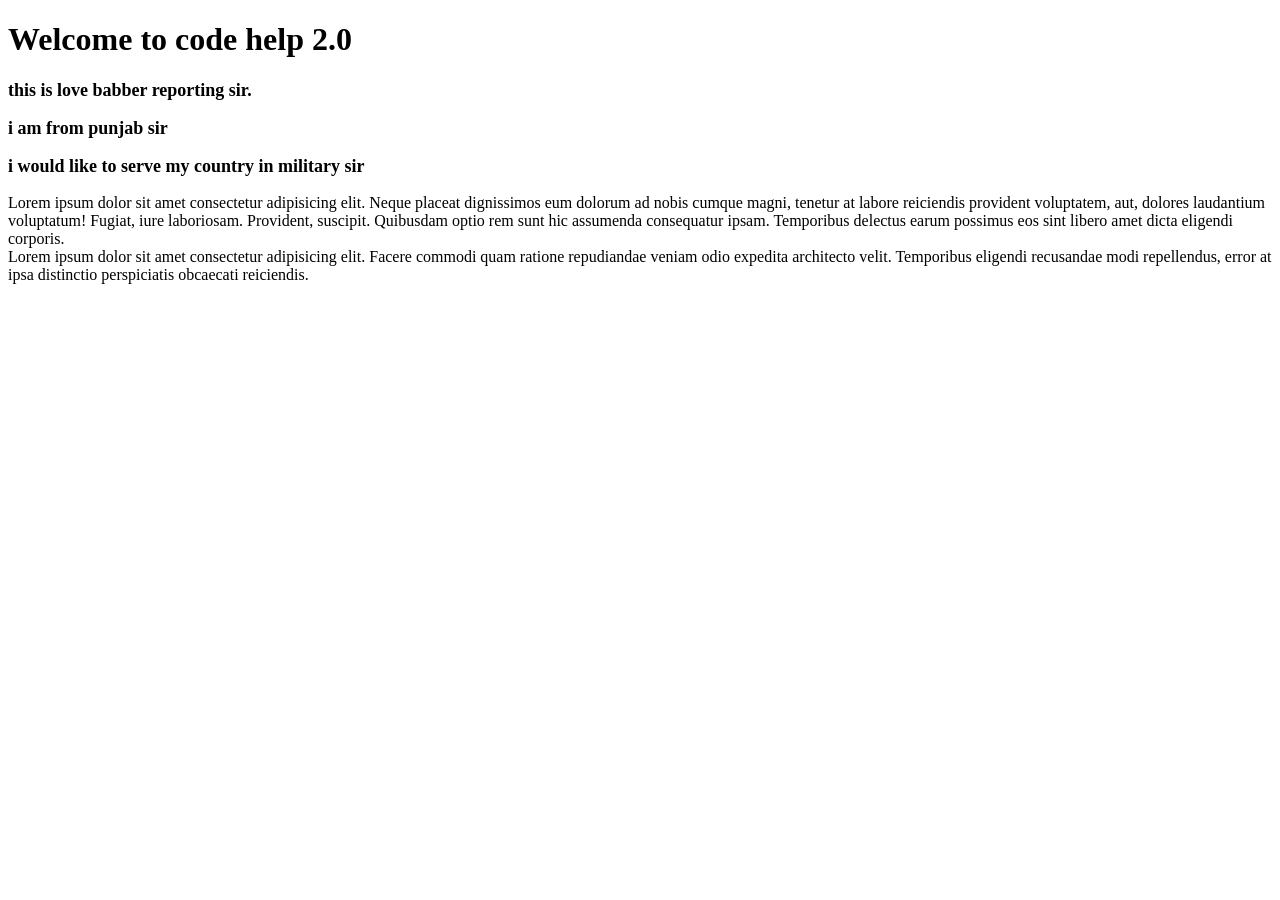
<file: CSS/index.html>
<!DOCTYPE html>
<html lang="en">
<head>
    <meta charset="UTF-8">
    <meta name="viewport" content="width=device-width, initial-scale=1.0">
    <title>Document</title>
    <!-- externalCSS -->
    <!-- <link rel="stylesheet" href="style.css"> -->
    <link rel="stylesheet" href="style2.css">
    <!-- internal CSS -->
    <!-- <style>
        p{
            background-color:rgb(148, 182, 247) ;
        }
        h1{
            color:rgb(140, 81, 3);

        }
    </style> -->
    
</head>
<body>
    <!-- <h1>welcome to codehelp</h1> -->
    <!-- Inline CSS  -->
     <!-- <p style="background-color:rgb(249, 183, 136);" >Lorem ipsum dolor sit amet consectetur, adipisicing elit. Enim dolorem possimus nostrum necessitatibus provident, beatae blanditiis? Illum, molestiae harum veritatis autem rem, dolores numquam mollitia id explicabo quisquam eaque voluptatum?
    Saepe, debitis natus placeat dicta quisquam accusamus error corporis et harum odit eos cum aperiam vel neque totam! Ut labore, aliquam maiores id magnam quis! Nulla necessitatibus accusantium dolores iure.
    Facilis exercitationem officiis optio quaerat hic fugit! Tempora incidunt alias nulla repudiandae est debitis hic doloribus unde asperiores placeat iste eligendi voluptatum veniam dolorum ducimus ex odit temporibus, accusamus vel?
    Quia ab sunt amet, sit deserunt possimus accusamus! Laborum odio modi, magnam suscipit dolorem nam quo voluptatum? Quas, nemo necessitatibus aut placeat corrupti saepe. Quam aliquid vitae assumenda nam sint!
    Iste expedita, tempore at deserunt eligendi molestias possimus illum, consequatur distinctio, iusto aliquam nostrum asperiores. Incidunt laboriosam ratione iusto enim animi assumenda ipsa ullam non quae, nobis quos itaque? Corporis!</p>


    <p style="color:rgb(195, 243, 245)">Lorem, ipsum dolor sit amet consectetur adipisicing elit. Quisquam quidem voluptatem fuga incidunt possimus explicabo magnam neque! Porro similique fugit sint, et debitis quas animi quisquam fuga incidunt ipsa perspiciatis.
    Ipsam at, ratione vero necessitatibus quaerat qui ipsa, soluta, ullam est doloremque sint facere quidem cum quo repudiandae corrupti quibusdam quam eius repellat optio minima eveniet. Error blanditiis suscipit repellat?
    Quis veniam possimus repellendus delectus doloremque similique ab ex? Illo omnis vitae ut, fugiat ex, consectetur quaerat blanditiis eligendi earum beatae quo similique deserunt, delectus soluta corporis. Sed, quam earum!
    Voluptatem aperiam necessitatibus non ducimus exercitationem quam dolore, possimus distinctio perferendis quas? Corrupti autem possimus error repellendus, facere provident eum rerum. Non ut sit quae nemo quo repellendus. Veniam, architecto?
    Harum, aperiam eum distinctio rem ex officia atque deleniti! Nam assumenda a, nostrum ducimus sapiente, amet quod commodi doloribus natus facere nisi alias possimus cupiditate, nemo voluptatum earum delectus vero!</p>

    <p>Lorem ipsum dolor sit amet consectetur adipisicing elit. Illum, eum. Repellendus autem sit excepturi quidem vero aspernatur, ipsa molestiae tenetur sequi iure perspiciatis, tempora consequatur enim ipsam impedit temporibus fuga.
    Odio voluptate aut quisquam quo rerum soluta blanditiis labore ullam ipsa iusto, cum, sequi, eum aliquid expedita totam? Distinctio pariatur totam labore sunt dolore nemo quia ad consectetur magnam inventore.
    Repellendus, sequi magni tempore facere illo eveniet quaerat hic veniam asperiores quibusdam, illum, ex reprehenderit omnis? Quo architecto sit tenetur nulla sequi esse totam natus, eius inventore illo molestias consequuntur.
    Fuga illo, dolores magni, ipsa ut vitae expedita nemo enim odio, eaque sed eligendi quos ullam rem. Voluptates facere eligendi enim explicabo, mollitia, quis obcaecati sapiente id ex autem non.
    Laudantium, eos dolores dolorem rerum libero quod possimus excepturi laboriosam aspernatur officia deleniti totam? Vel dicta, in commodi voluptatem accusantium, cum, inventore et quasi ex quos nulla ipsam quas saepe.
    Unde, labore dicta? Aperiam repellat unde dolores possimus accusamus dolor animi, esse obcaecati, veniam corporis maiores quia illo temporibus in, commodi nemo exercitationem non eos quaerat impedit sequi voluptates? Officia!
    Atque impedit omnis error fugit magni neque eveniet ullam. Aspernatur est perspiciatis rerum, quidem minima unde eveniet harum neque quo voluptatibus debitis recusandae corrupti vero. Ut, similique! Fuga, ad aut?</p>

    <footer>i am footer </footer>  -->
    <h1>Welcome to code help 2.0 </h1>
    <p class="paraclass">this is love babber reporting sir.</p>
    <p class="paraclass" >i am from punjab sir</p>
    <p class="paraclass2">i would like to serve my country in military sir </p>


    <article id="article1">Lorem ipsum dolor sit amet consectetur adipisicing elit. Neque placeat dignissimos eum dolorum ad nobis cumque magni, 
        tenetur at labore reiciendis provident voluptatem, aut, dolores laudantium voluptatum! Fugiat, iure laboriosam. Provident, suscipit. 
        Quibusdam optio rem sunt hic assumenda consequatur ipsam. Temporibus delectus earum possimus eos sint libero amet
         dicta eligendi corporis.
    </article>

    <article id="article2" class="paraclass">Lorem ipsum dolor sit amet consectetur adipisicing elit. Facere commodi quam ratione
         repudiandae veniam odio expedita 
        architecto velit. Temporibus eligendi recusandae 
        modi repellendus, error at ipsa distinctio perspiciatis obcaecati 
        reiciendis.
    </article>



</body>
</html>
</file>
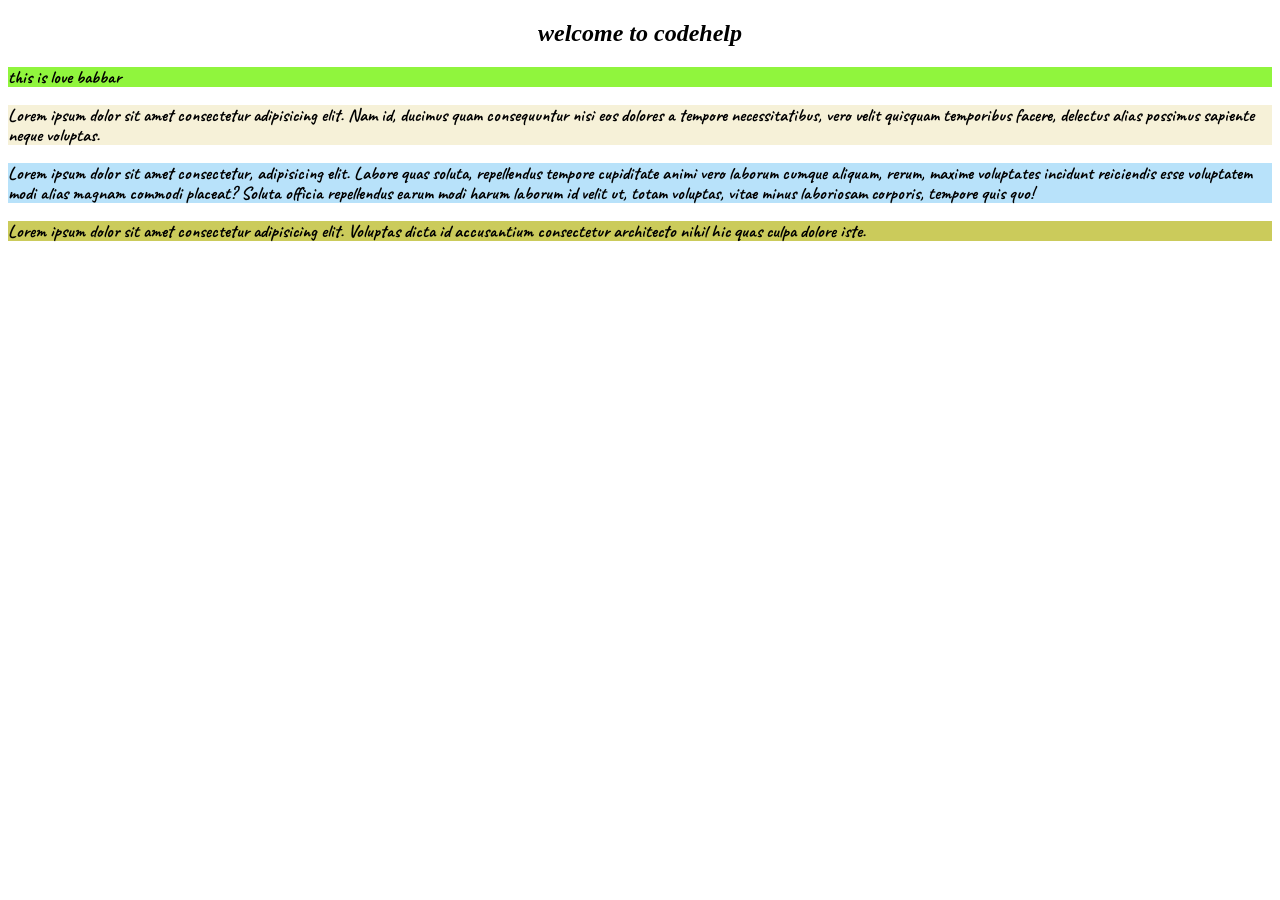
<file: CSS/index2.html>
<!DOCTYPE html>
<html lang="en">
<head>
    <meta charset="UTF-8">
    <meta name="viewport" content="width=device-width, initial-scale=1.0">
    <title>Document</title>
    <link rel="stylesheet" href="style2.css">
    <!-- connected or imported external font  -->
    <link rel="preconnect" href="https://fonts.googleapis.com">
   <link rel="preconnect" href="https://fonts.gstatic.com" crossorigin>
   <link href="https://fonts.googleapis.com/css2?family=Bitcount+Ink:wght@100..900&family=Caveat:wght@400..700&display=swap" rel="stylesheet">
</head>   
<body>

    <h2>welcome to codehelp</h2>
    <p id="paraL">this is love babbar</p>

    <p id="para1">Lorem ipsum dolor sit amet consectetur adipisicing elit.
       Nam id, ducimus quam consequuntur nisi eos dolores a tempore
       necessitatibus, vero velit quisquam temporibus facere, delectus 
       alias possimus sapiente neque voluptas.
    </p>
    <p id="para2">Lorem ipsum dolor sit amet consectetur, adipisicing 
         elit. Labore quas soluta, repellendus tempore cupiditate
         animi vero laborum cumque aliquam, rerum, maxime voluptates 
         incidunt reiciendis esse voluptatem modi alias magnam commodi placeat? 
         Soluta officia repellendus earum modi harum laborum id velit ut, totam voluptas, 
         vitae minus laboriosam corporis, tempore quis quo!
    </p>

    <p id="para3">Lorem ipsum dolor sit amet consectetur adipisicing elit. 
       Voluptas dicta id accusantium consectetur architecto nihil 
       hic quas culpa dolore iste.
    </p>

</body>
</html>
</file>
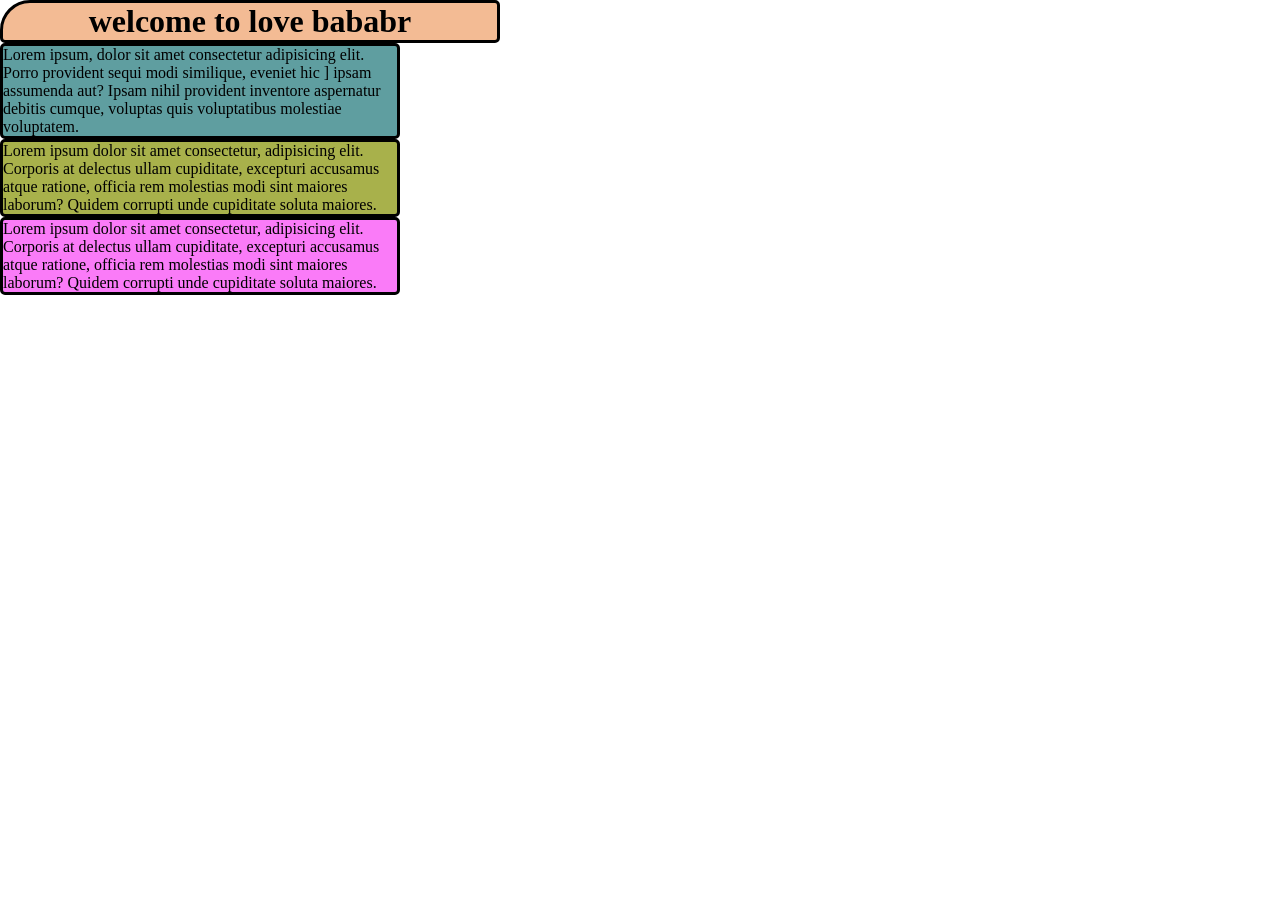
<file: CSS/index3.html>
<!DOCTYPE html>
<html lang="en">
<head>
    <meta charset="UTF-8">
    <meta name="viewport" content="width=device-width, initial-scale=1.0">
    <title>Document</title>
    <link rel="stylesheet" href="style3.css">
</head>
<body>
    <h1>welcome to love bababr</h1>

    <p class="para1">Lorem ipsum, dolor sit amet consectetur adipisicing
       elit. Porro provident sequi modi similique, eveniet hic ]
       ipsam assumenda aut? Ipsam nihil provident inventore 
       aspernatur debitis cumque, voluptas quis voluptatibus 
       molestiae voluptatem.
    </p>


    <p class="para2">Lorem ipsum dolor sit amet consectetur, adipisicing elit.
       Corporis at delectus ullam cupiditate, excepturi accusamus 
       atque ratione, officia rem molestias modi sint maiores
       laborum? Quidem corrupti unde cupiditate soluta maiores.
    </p>

    <p class="para3">Lorem ipsum dolor sit amet consectetur, adipisicing elit.
       Corporis at delectus ullam cupiditate, excepturi accusamus 
       atque ratione, officia rem molestias modi sint maiores
       laborum? Quidem corrupti unde cupiditate soluta maiores.
    </p>




</body>
</html>
</file>
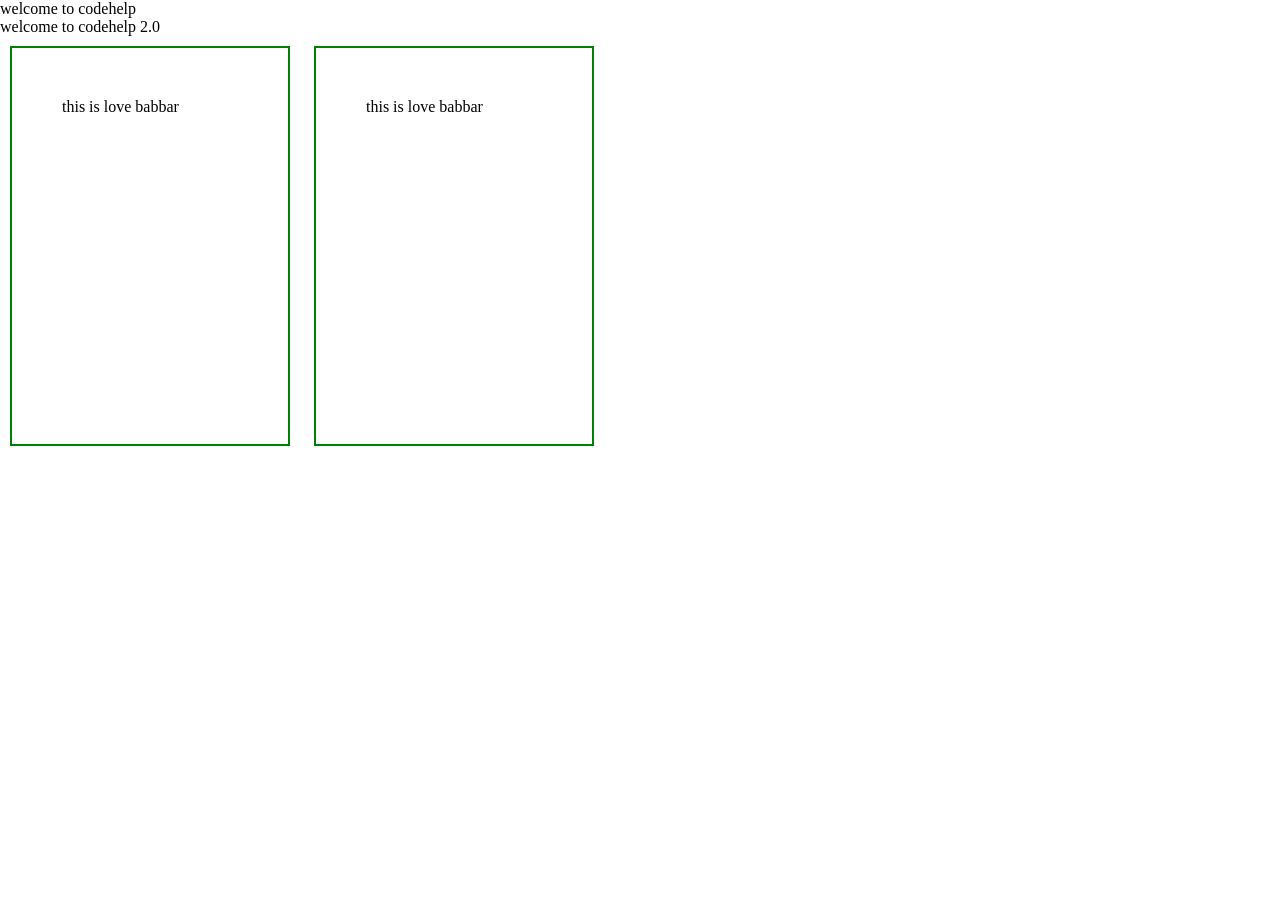
<file: CSS/index4.html>
<!DOCTYPE html>
<html lang="en">
<head>
    <meta charset="UTF-8">
    <meta name="viewport" content="width=device-width, initial-scale=1.0">
    <title>Document</title>
    <link rel="stylesheet" href="style4.css">
</head>
<body>
    
    <!-- <div class="box0">hey my love </div> -->

   <div class="box">
    welcome to codehelp
   </div>

   <div class="box">
    welcome to codehelp 2.0
   </div>
   
   <span>
    this is love babbar
   </span>
   <span>
    this is love babbar
   </span>



    
</body>
</html>
</file>
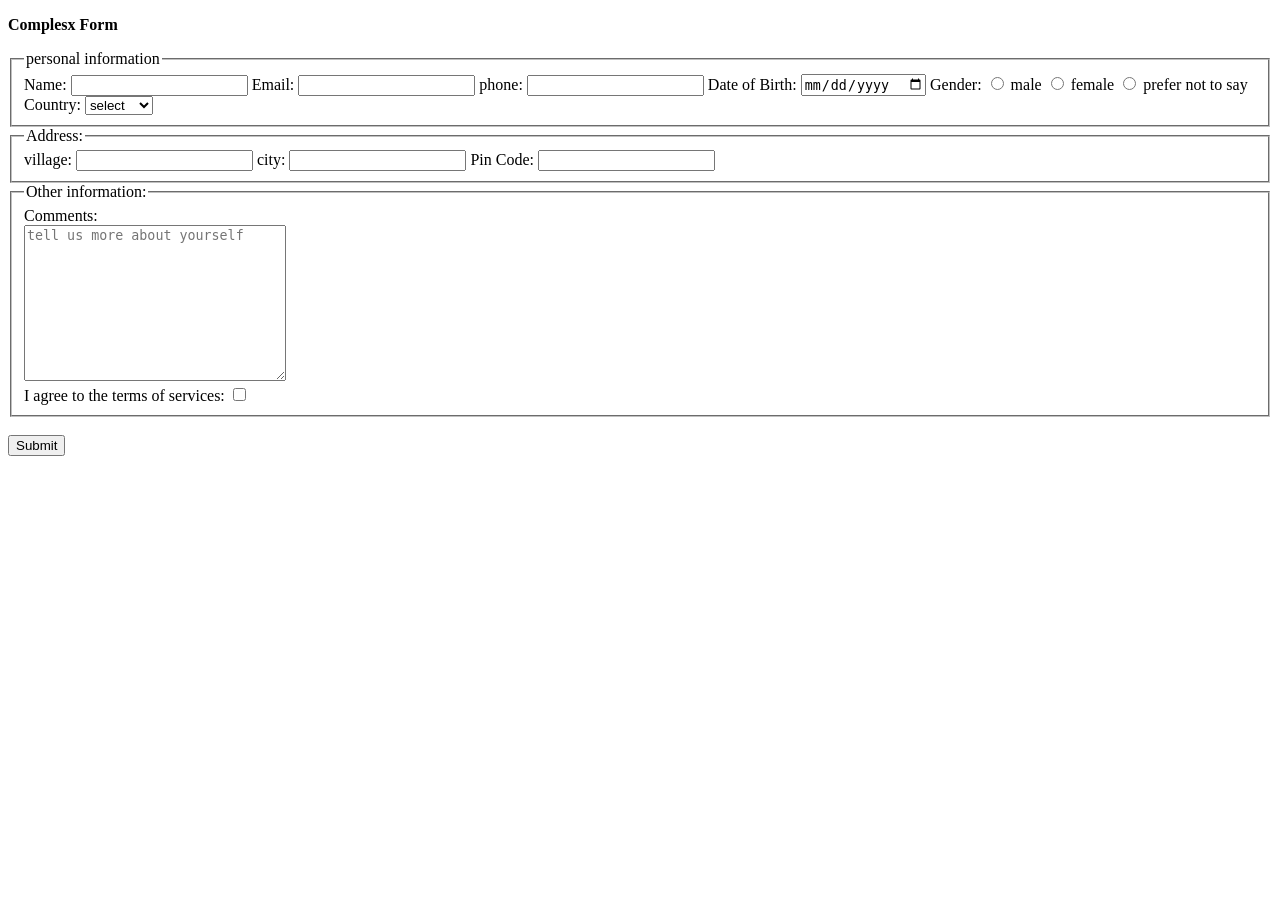
<file: HTML/Creatingform2.html>
<!DOCTYPE html>
<html lang="en">
<head>
    <meta charset="UTF-8">
    <meta name="viewport" content="width=device-width, initial-scale=1.0">
    <title>Document</title>
</head>
<body>

 <p><b>Complesx Form</b> </p>

 <fieldset>
    <legend>personal information </legend>
    <label for="name1">Name:</label>
    <input type="text" id="name1" name="name">
    <label for="email1">Email:</label>
    <input type="text"id=email1 name="email">
    <label for="phoneNo">phone:</label>
    <input type="tel" id="phoneNo">
    <label for="DOB">Date of Birth:</label>
    <input type="date" id="DOB">
    <span>Gender:</span>
    <input type="radio" id="gender1" name="gender">
    <label for="gender1">male</label>
    <input type="radio" id="gender2" name="gender">
    <label for="gender2">female</label>
    <input type="radio" id="gender3" name="gender">
    <label for="gender3">prefer not to say</label>
    <br/>
    <label for="country">Country:</label>
    <select name="country" id="countryName">
        <option value="select">select</option>
        <option value="USA">USA</option>
        <option value="India">India</option>
        <option value="Europe">europr</option>
        <option value="Srilanka">srilanka</option>
    </select>
 </fieldset>

 <fieldset>
    <legend>Address:</legend>
    <label for="village">village:</label>
    <input type="text" id="village" name="village1">
    <label for="city">city:</label>
    <input type="text" id="city" name="city1">
    <label for="pinCode">Pin Code:</label>
    <input type="text" id="pinCode" name="pinCode">
 </fieldset>

 <fieldset>
    <legend>Other information:</legend>
     Comments:
      <br/>
     <textarea name="comments" id="comment1" placeholder="tell us more about yourself" rows="10" cols="30"></textarea>
     <br/>
     I agree to the terms of services: <input type="checkbox" id="checkbox1" name="checkbox">
 </fieldset>
 <br>
 <!-- <button>submit</button> -->
    <input type="submit" id="submit1" name="submit">
 
</body>
</html>
</file>
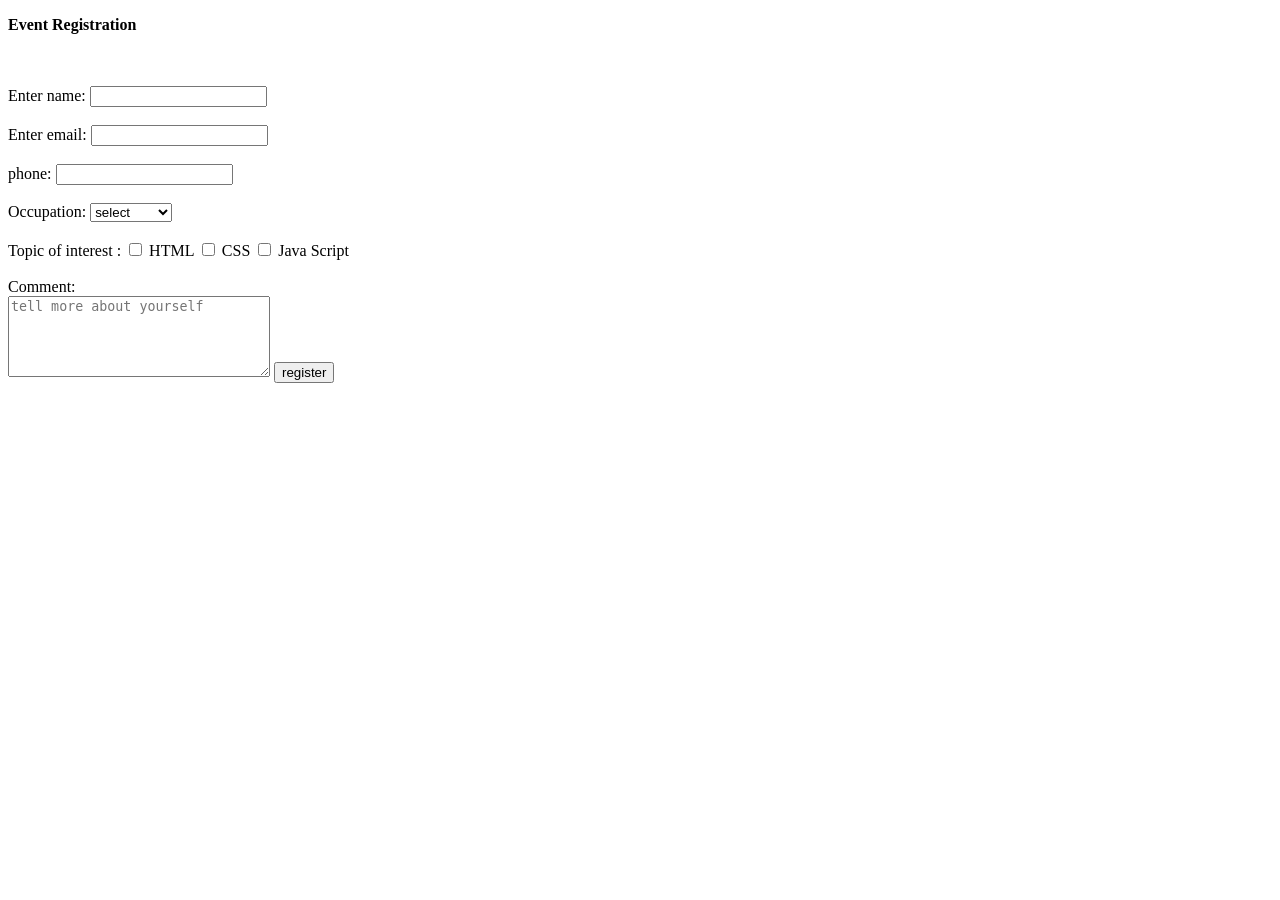
<file: HTML/creatingFORMS1.html>
<!DOCTYPE html>
<html lang="en">
<head>
    <meta charset="UTF-8">
    <meta name="viewport" content="width=device-width, initial-scale=1.0">
    <title>Document</title>
</head>
<body>
    <form>
       <P> <b>Event Registration</b></P>
        <br><br>
        <label for="name">Enter name:</label>
        <input type="text" id="name">
        <br/> <br>
        <label for="email">Enter email:</label>
        <input type="text"id=email>
        <br/> <br/>
        <label for="phone">phone:</label>
        <input type="tel" id="phone" name="phone number">
        <br/> <br/>
        <label for="occupation">Occupation:</label>
        <select>
            <option value="others">select</option>
            <option value="farmer">farmer</option>
            <option value="teacher">teacher</option>
            <option value="Bussiness">bussiness</option>
            <option value="others">others</option>

        </select>
        <br> <br>
        Topic of interest :
        <input type="checkbox" id="checkbox1">
        <label for="checkbox1">HTML</label>
        <input type="checkbox" id="checkbox2">
        <label for="checkbox2">CSS</label>
        <input type="checkbox" id="checkbox3">
        <label for="checkbox3">Java Script</label>
        <!-- <p>Comment:</p> -->
         <br> <br>
         <label for="comment">Comment:</label> <br>
        <textarea name="comment" id="comment area" placeholder="tell more about yourself" rows="5" cols="30"></textarea>
         
        <button>register</button>


    </form>

   
</body>
</html>
</file>
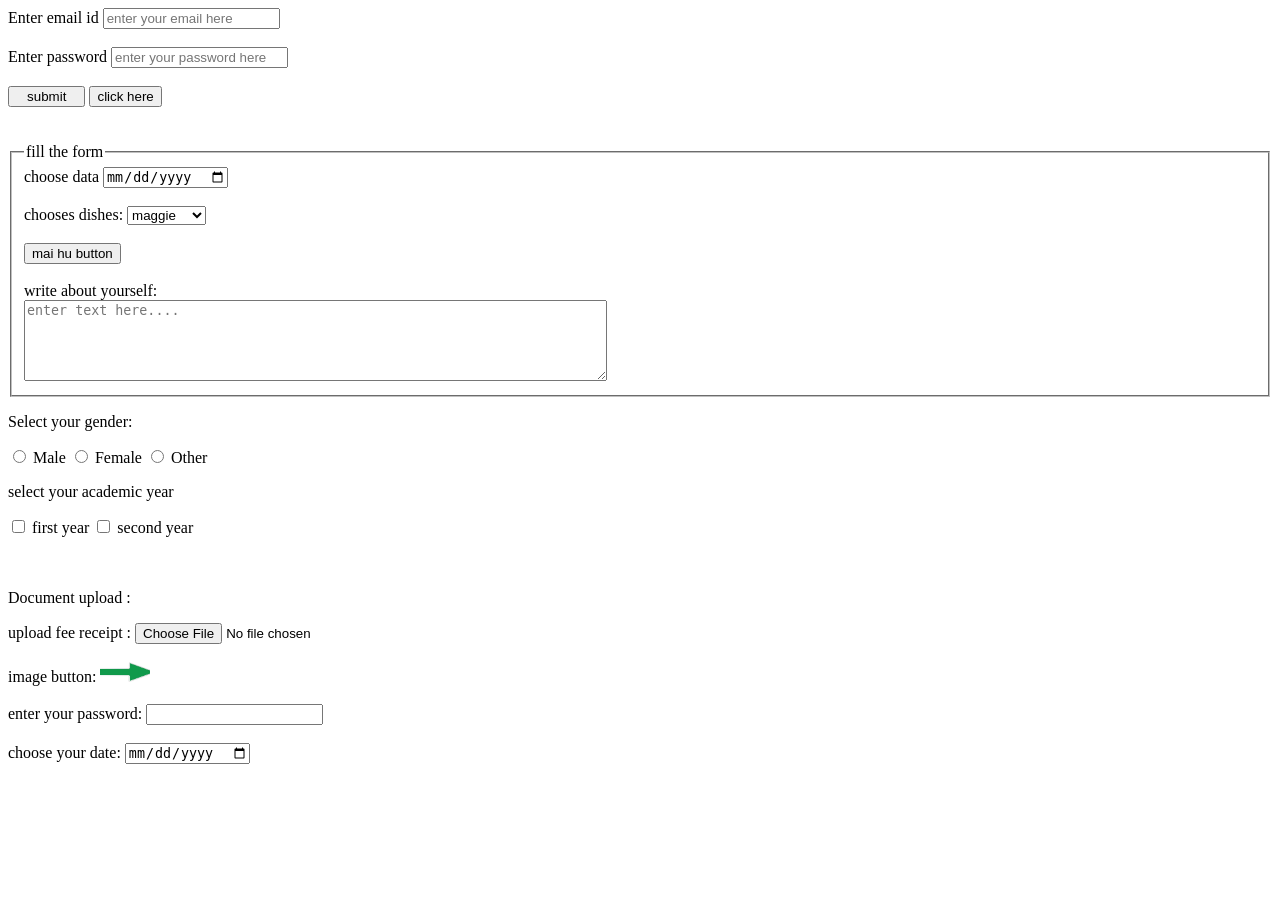
<file: HTML/forms.html>
<!DOCTYPE html>
<html lang="en">
<head>
    <meta charset="UTF-8">
    <meta name="viewport" content="width=device-width, initial-scale=1.0">
    <title>Document</title>
</head>
<body>
    <form>
        <label for="email">Enter email id</label>
        <input type="text" id="email" placeholder="enter your email here">
        <br/>
        <br/>
        <label for="password">Enter password</label>
        <input type="text" id="password" placeholder="enter your password here">
        <br><br>
        <input type="submit" value="   submit   ">

        <button> click here </button>
    </form>
     
    <br/> <br/>
    <form>
       <fieldset>
        <legend>fill the form</legend>  

        <label for="date picker">choose data</label>
        <input type="date" id=" date picker">
        <br/>
        <br/>
        <label for="selector 1">chooses dishes:</label>
        <!-- select from drop down list -->
        <select name="dishes" id="selector 1" >
            <option value="maggie">maggie</option>
            <option value="kurkure">kurkure</option>
            <option value="coca cola">coca cola</option>
            
        </select> 
         <br/> 
            <br/>
            <button>mai hu button</button>
            <br/>
            <br/>
           
            <label for="textArea1">write about yourself:</label>
            <br/>
             <textarea name="textArea1" id="textArea1" cols="70" rows="5" placeholder="enter text here...."></textarea>
       </fieldset>
            
    </form>

    <form>
        <!-- radio button creation -->
    <p>Select your gender:</p>

    <input type="radio" id="male" name="gender" value="male">
    <label for="male">Male</label>

    <input type="radio" id="female" name="gender" value="female">
    <label for="female">Female</label>

    <input type="radio" id="other" name="gender" value="other">
    <label for="other">Other</label>
      <!-- check box creation -->
    <p>select your academic year</p>
     <input type="checkbox" id="first" name="year" >
     <label for="first">first year</label>
     <input type="checkbox" id="second" name="year" >
     <label for="second">second year</label>
</form>

<br/><br/>
     <!-- file selection  -->
   <p>Document upload :</p>
   <label for="filrselect">upload fee receipt :</label>
   <input type="file" id="fileselect" name="fileselcte">
      <br/> <br/>
   <!-- image button -->
     <label for="imagebutton1"> image button:</label>
   <input type="image" name="imageName1" id="imagebutton1" alt="click here" src="download.webp" 
    width="50px" height="20px">
    <br/> <br/>
    <!-- password input box creation -->
     <label for="password1">enter your password:</label>
    <input type="password" id="password1" name="paawordname">
   <br> <br>
   <!-- date picker from calender  -->
   <label for="datepicker1">choose your date:</label> 
 <input type="date" id="datepicker1" name="datepicker">



</body>
</html>
</file>
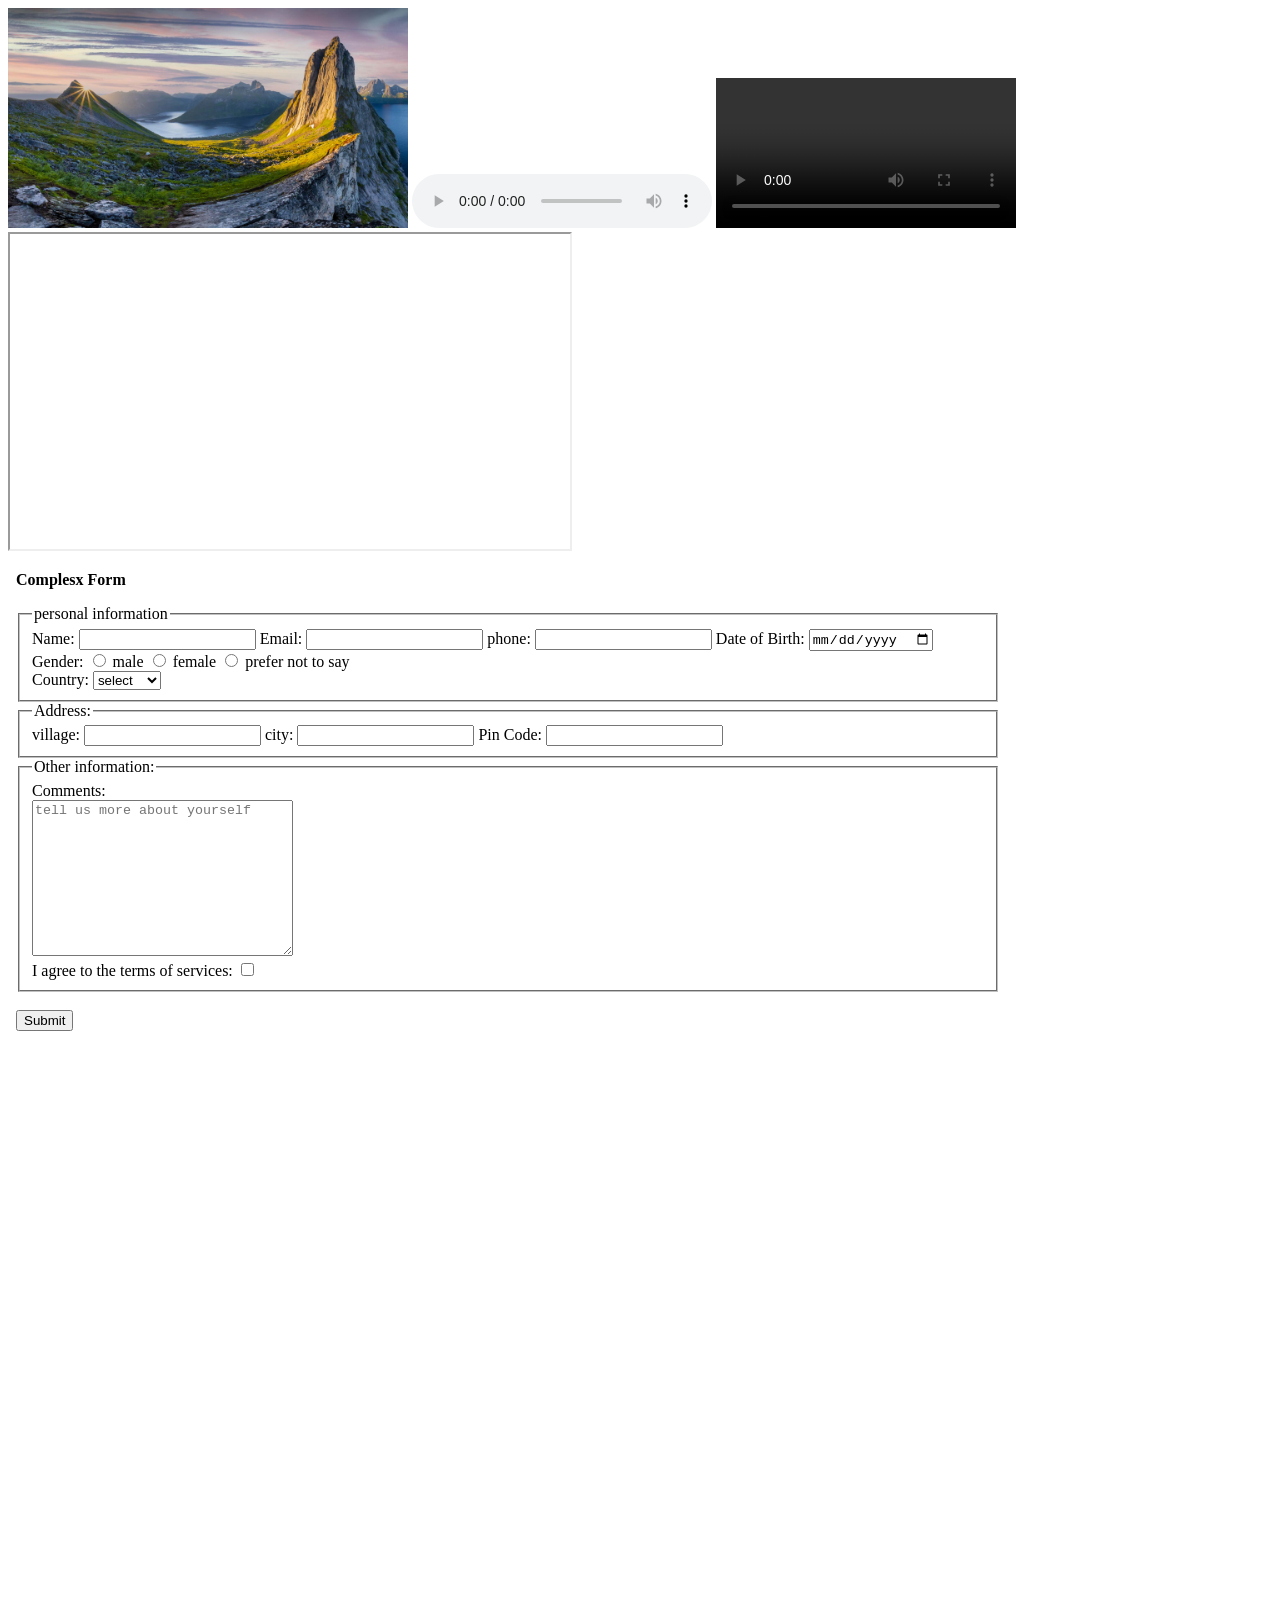
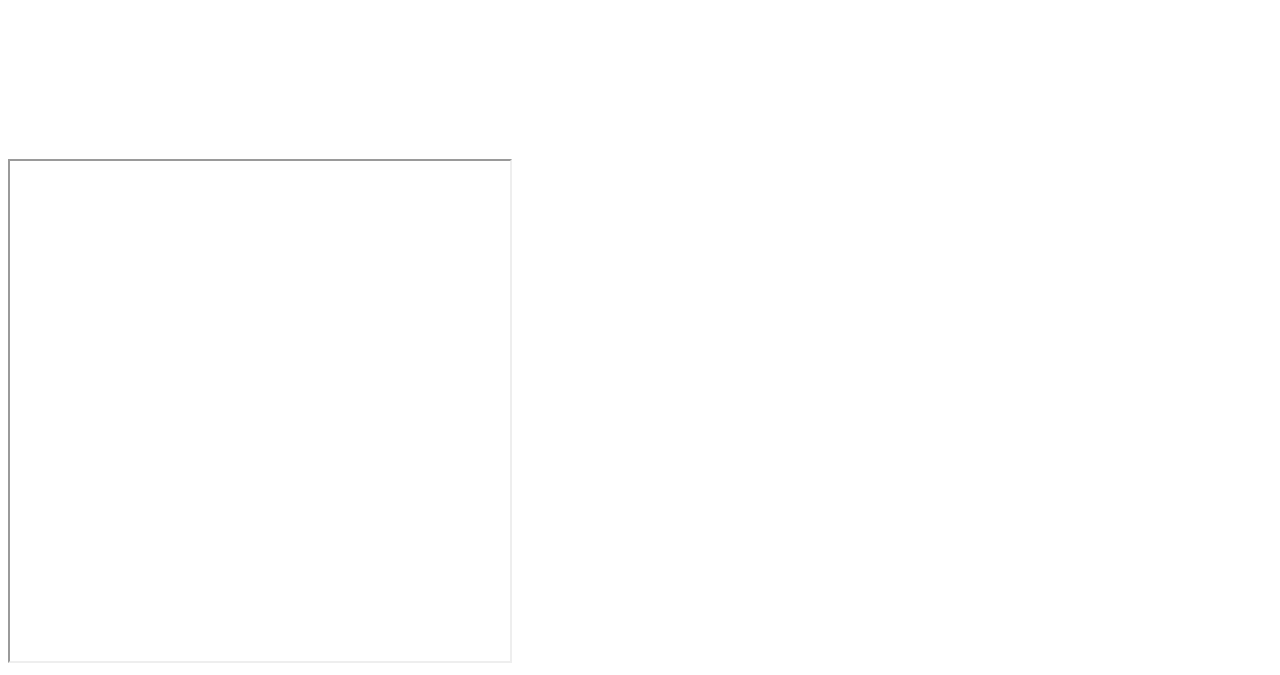
<file: HTML/media.html>
<!DOCTYPE html>
<html lang="en">
<head>
    <meta charset="UTF-8">
    <meta name="viewport" content="width=device-width, initial-scale=1.0">
    <title>Document</title>
</head>
<body>
    <img src="image2.jpg" alt="scnery" width="400px" height="220px">
    <audio src="https://music.youtube.com/watch?v=1FdMm_O7it8&si=vlXxeKF7htU4XIpS" controls></audio>
    
    <video src="https://www.youtube.com/watch?v=fb4rgYbi84c" controls></video>
    <iframe
    width="560"
    height="315"
    src="https://www.youtube.com/embed/fb4rgYbi84c"
    title="YouTube video"
    allowfullscreen>
    </iframe>

    <iframe src="Creatingform2.html" frameborder="0" width="1000px" height="1200px"></iframe>
 
    <iframe src="https://www.youtube.com/embed/R6x5PRo4KIc"  width="500px" height="500px" controls></iframe>
    <iframe src="https://www.youtube.com/embed/INqn8pOQJzQ" frameborder="0"></iframe>








</body>
</html>
</file>
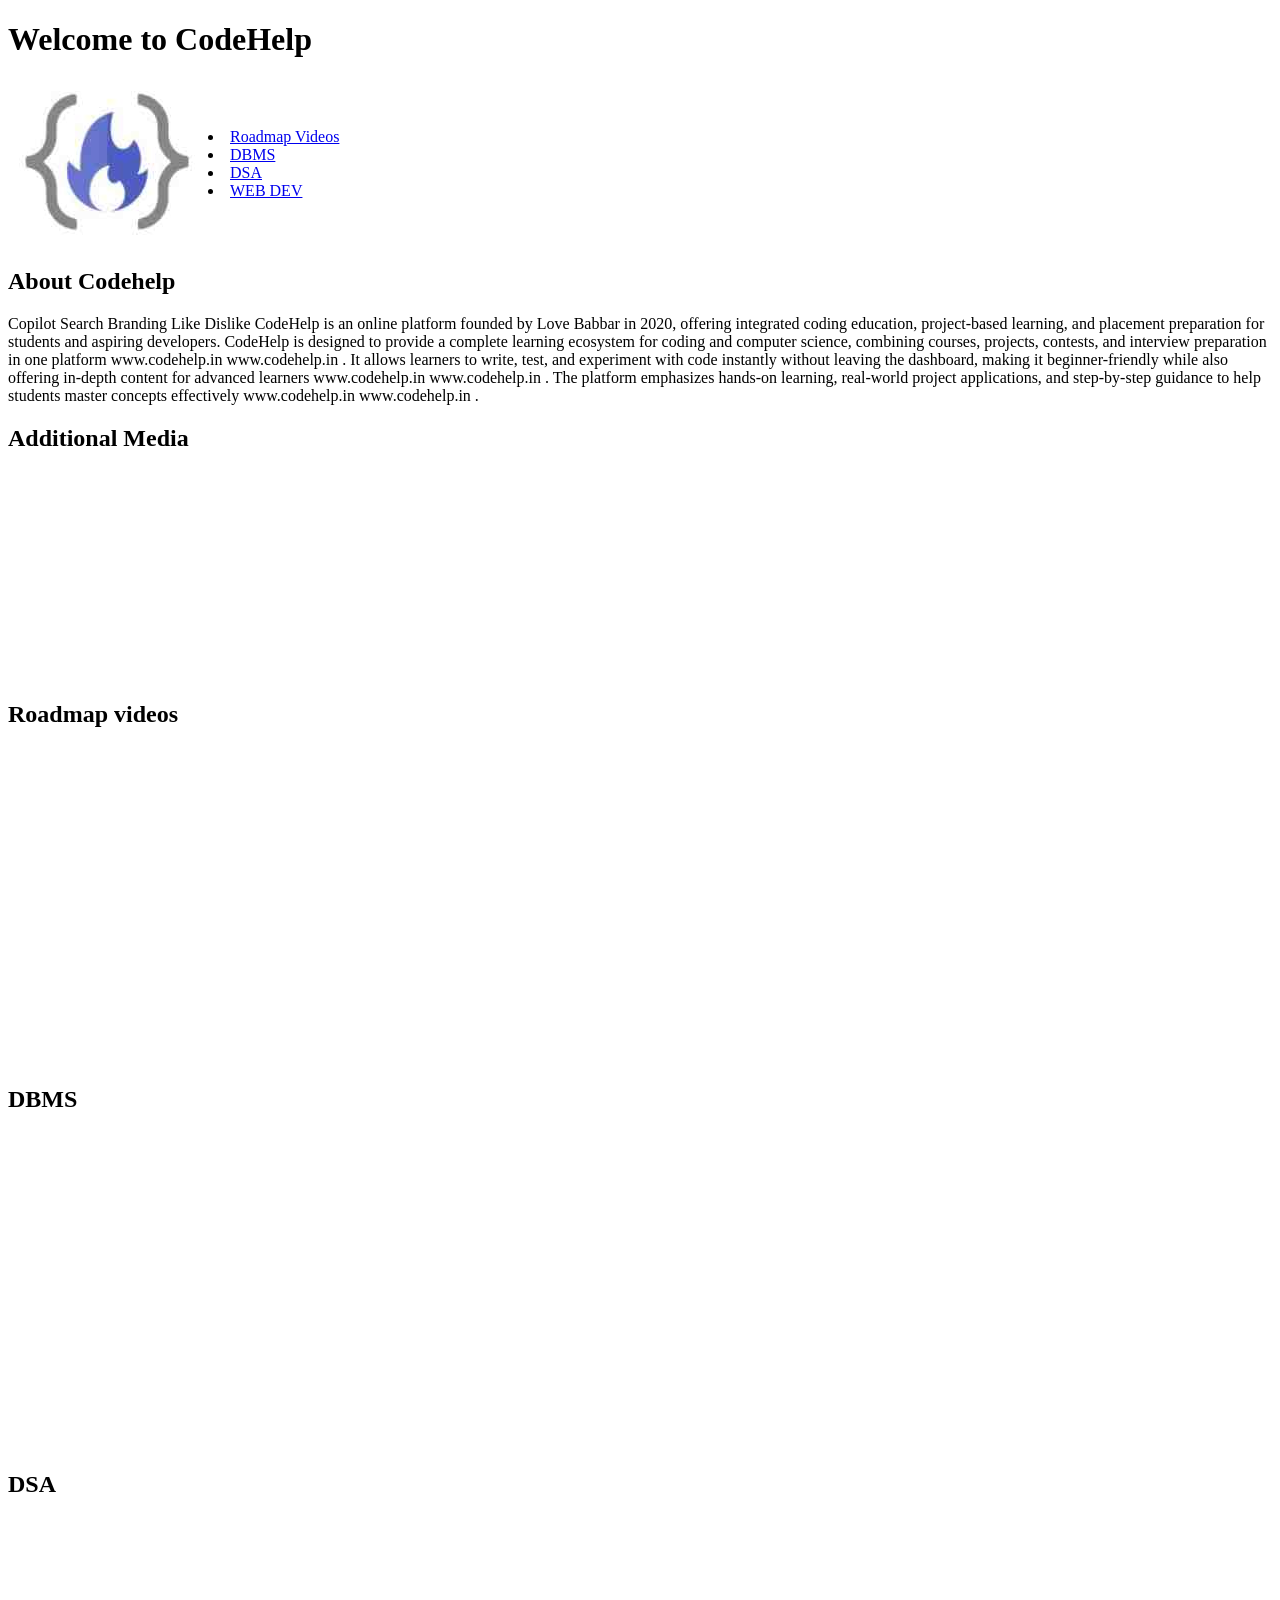
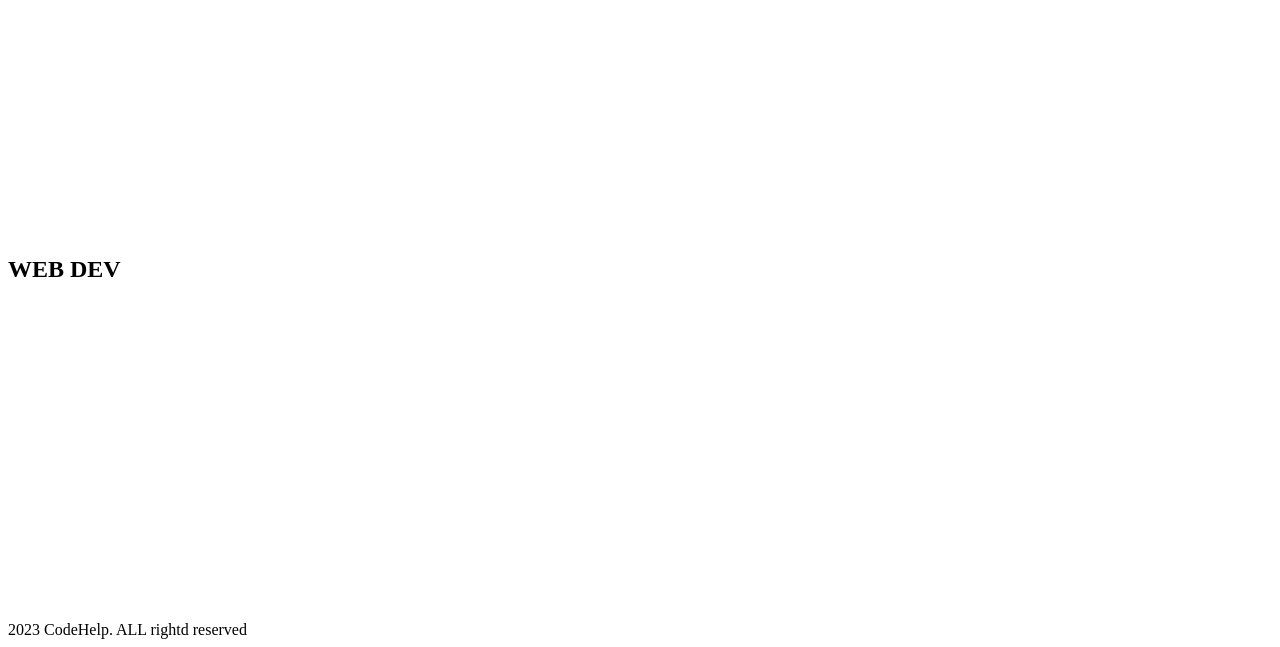
<file: HTML/mediaProject.html>
<!DOCTYPE html>
<html lang="en">
<head>
    <meta charset="UTF-8">
    <meta name="viewport" content="width=device-width, initial-scale=1.0">
    <title>Document</title>
</head>
<body>
    <header>
        <h1><b>Welcome to CodeHelp</b></h1>
    </header>
    <table>
        <tr>
             <td>
                <img src="codehelplogo.jpg" alt="LOGO">

            </td>
            <td>
                <nav>
                <li><a href="#roadmapSection">Roadmap Videos</a></li>
                <li><a href="#DBMSsection">DBMS</a></li>
                <li><a href="#DSAsection">DSA</a></li>
                <li><a href="#WEB DEV section">WEB DEV</a></li>
                </nav>
            </td>
       </tr>
    </table>
    <main>
          <section>
      <h2>About Codehelp</h2>
    
      <p>
        Copilot Search Branding 
        Like
        Dislike
        CodeHelp is an online platform founded by Love Babbar in 2020, offering integrated coding education, project-based learning, and placement preparation for students and aspiring developers.
        CodeHelp is designed to provide a complete learning ecosystem for coding and computer science, combining courses, projects, contests, and interview preparation in one platform 
        www.codehelp.in
        www.codehelp.in
       . It allows learners to write, test, and experiment with code instantly without leaving the dashboard, making it beginner-friendly while also offering in-depth content for advanced learners 
         www.codehelp.in
         www.codehelp.in
       . The platform emphasizes hands-on learning, real-world project applications, and step-by-step guidance to help students master concepts effectively 
         www.codehelp.in
        www.codehelp.in
       .
      </p>
    </section>
    <section>
      <h2>Additional Media</h2>
      <table>
        <tr>
            <td><iframe src="https://www.youtube.com/embed/1FdMm_O7it8autoplay=1&mute=1" frameborder="0"></iframe></td>
            <td> <iframe src="https://www.youtube.com/embed/R6x5PRo4KIc" frameborder="0"height="200px"></iframe></td>
        </tr>
      </table>
    </section>
    <section id="roadmapSection">
       <h2>Roadmap videos</h2>
       <table>
         <tr>
            <td><iframe src="https://www.youtube.com/embed/R6x5PRo4KIcautoplay=1&mute=1" frameborder="0" width="200px" height="150"></iframe></td>
            <td> <iframe src="https://www.youtube.com/embed/R6x5PRo4KIc" frameborder="0"width="200px" height="150"></iframe></td>
            <td><iframe src="https://www.youtube.com/embed/R6x5PRo4KIc" frameborder="0"width="200px" height="150"></iframe></td>
         </tr>
         <tr>
            <td><iframe src="https://www.youtube.com/embed/R6x5PRo4KIc" frameborder="0"width="200px" height="150"></iframe></td>
            <td><iframe src="https://www.youtube.com/embed/R6x5PRo4KIc" frameborder="0"width="200px" height="150"></iframe></td>
            <td><iframe src="https://www.youtube.com/embed/R6x5PRo4KIc" frameborder="0"width="200px" height="150"></iframe></td>
         </tr>
       </table>
    </section>

    <section id="DBMSsection">
        <h2>DBMS</h2>
         <table>
         <tr>
            <td><iframe src="https://www.youtube.com/embed/R6x5PRo4KIc" frameborder="0" width="200px" height="150"></iframe></td>
            <td> <iframe src="https://www.youtube.com/embed/R6x5PRo4KIc" frameborder="0"width="200px" height="150"></iframe></td>
            <td><iframe src="https://www.youtube.com/embed/R6x5PRo4KIc" frameborder="0"width="200px" height="150"></iframe></td>
         </tr>
         <tr>
            <td><iframe src="https://www.youtube.com/embed/R6x5PRo4KIc" frameborder="0"width="200px" height="150"></iframe></td>
            <td><iframe src="https://www.youtube.com/embed/R6x5PRo4KIc" frameborder="0"width="200px" height="150"></iframe></td>
            <td><iframe src="https://www.youtube.com/embed/R6x5PRo4KIc" frameborder="0"width="200px" height="150"></iframe></td>
         </tr>
       </table>

    </section>

    <section id="DSAsection">
        <h2>DSA</h2>
         <table>
         <tr>
            <td><iframe src="https://www.youtube.com/embed/R6x5PRo4KIc" frameborder="0" width="200px" height="150"></iframe></td>
            <td> <iframe src="https://www.youtube.com/embed/R6x5PRo4KIc" frameborder="0"width="200px" height="150"></iframe></td>
            <td><iframe src="https://www.youtube.com/embed/R6x5PRo4KIc" frameborder="0"width="200px" height="150"></iframe></td>
         </tr>
         <tr>
            <td><iframe src="https://www.youtube.com/embed/R6x5PRo4KIc" frameborder="0"width="200px" height="150"></iframe></td>
            <td><iframe src="https://www.youtube.com/embed/R6x5PRo4KIc" frameborder="0"width="200px" height="150"></iframe></td>
            <td><iframe src="https://www.youtube.com/embed/R6x5PRo4KIc" frameborder="0"width="200px" height="150"></iframe></td>
         </tr>
       </table>

    </section>

    <section id="WEB DEV section">
        <h2>WEB DEV</h2>
         <table>
         <tr>
            <td><iframe src="https://www.youtube.com/embed/R6x5PRo4KIc" frameborder="0" width="200px" height="150"></iframe></td>
            <td> <iframe src="https://www.youtube.com/embed/R6x5PRo4KIc" frameborder="0"width="200px" height="150"></iframe></td>
            <td><iframe src="https://www.youtube.com/embed/R6x5PRo4KIc" frameborder="0"width="200px" height="150"></iframe></td>
         </tr>
         <tr>
            <td><iframe src="https://www.youtube.com/embed/R6x5PRo4KIc" frameborder="0"width="200px" height="150"></iframe></td>
            <td><iframe src="https://www.youtube.com/embed/R6x5PRo4KIc" frameborder="0"width="200px" height="150"></iframe></td>
            <td><iframe src="https://www.youtube.com/embed/R6x5PRo4KIc" frameborder="0"width="200px" height="150"></iframe></td>
         </tr>
       </table>

    </section>
    </main>

    <footer>2023 CodeHelp. ALL rightd reserved</footer>
    
</body>
</html>
</file>
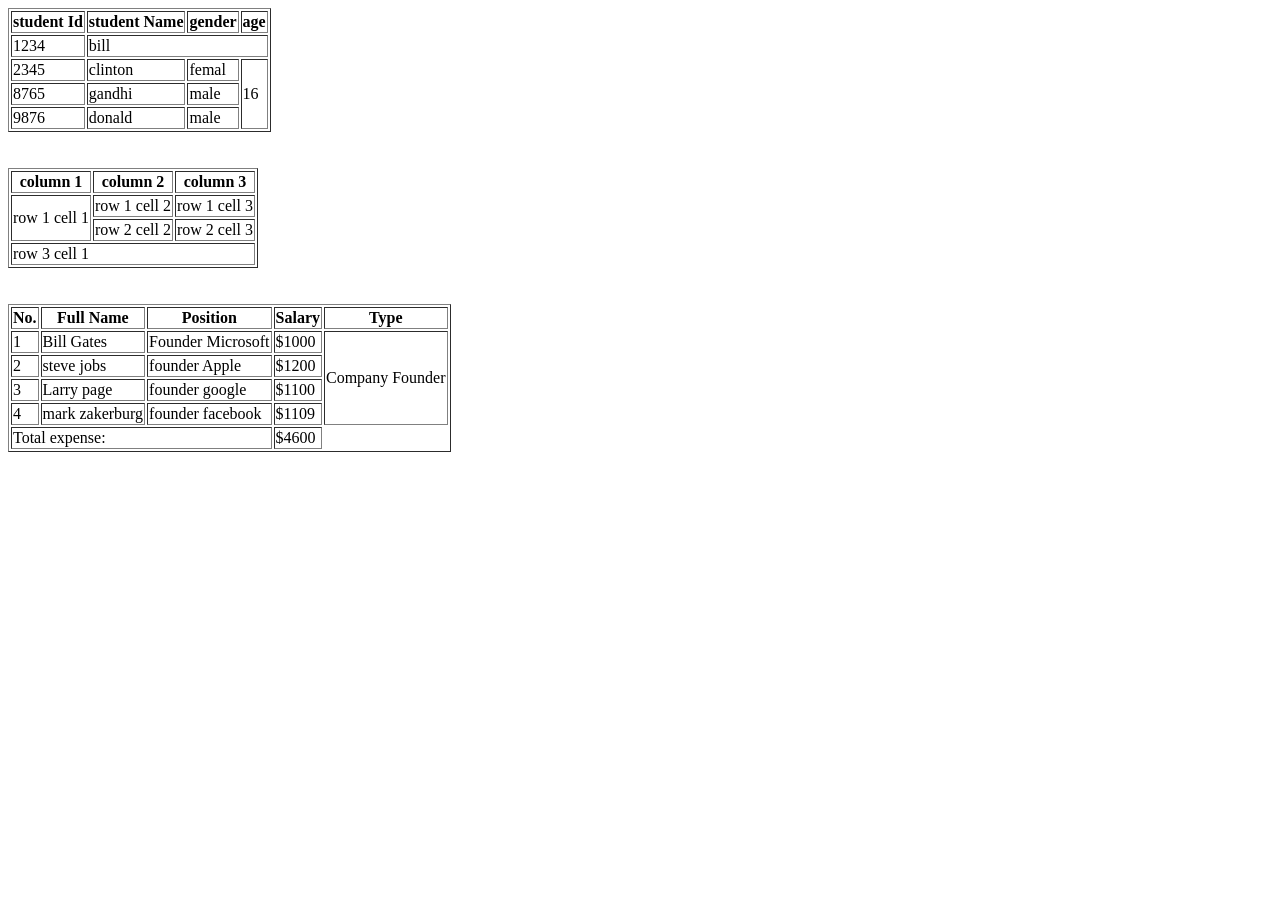
<file: HTML/table.html>
<!DOCTYPE html>
<html lang="en">
<head>
    <meta charset="UTF-8">
    <meta name="viewport" content="width=device-width, initial-scale=1.0">
    <title>Document</title>
</head>
<body>

    <table border="1">
        <thead>
            <th>student Id</th>
            <th>student Name</th>
            <th>gender</th>
            <th>age</th>
        </thead>
        <tbody>
            <tr>
                <td>1234</td>
                <td colspan="3">bill</td>
                <!-- <td>male</td>
                <td>17</td> -->
            </tr>
            <tr>
                <td>2345</td>
                <td>clinton</td>
                <td>femal</td>
                <td rowspan="3">16</td>
            </tr>
            <tr>
                <td>8765</td>
                <td>gandhi</td>
                <td>male</td>
                <!-- <td>67</td> -->
            </tr>
            <tr>
                <td>9876</td>
                <td>donald</td>
                <td>male</td>
                <!-- <td>70</td> -->
            </tr>
        </tbody>
    </table>
    <br><br>
    <table border="1">
        
        <thead>
            <tr>
            <th>column 1</th>
            <th>column 2</th>
            <th>column 3</th>
            </tr>
        </thead>                                                                       
        
        <tbody>
            <tr>
                <td rowspan="2">row 1 cell 1</td>
                <td>row 1 cell 2</td>
                <td>row 1 cell 3</td>
            </tr>
            <tr>
                <td>row 2 cell 2</td>
                <td>row 2 cell 3</td>
            </tr>
            <tr>
                <td colspan="3">row 3 cell 1</td>
                
            </tr>

        </tbody>
        
    </table>
    <br><br>

    <table border="1">
        <thead>
            <tr>
                <th>No.</th>
                <th>Full Name</th>
                <th>Position</th>
                <th>Salary</th>
                <th>Type</th>
            </tr>
        </thead>
        <tbody>
        <tr>
            <td>1</td>
            <td>Bill Gates</td>
            <td>Founder Microsoft</td>
            <td>$1000</td>
            <td rowspan="4">Company Founder</td>
        </tr>
        <tr>
           <td>2</td>
           <td>steve jobs</td>
           <td>founder Apple</td>
           <td>$1200</td>
        </tr>
        <tr>
            <td>3</td>
            <td>Larry page</td>
            <td>founder google</td>
            <td>$1100</td>
        </tr>
        <tr>
            <td>4</td>
            <td>mark zakerburg</td>
            <td>founder facebook</td>
            <td>$1109</td>
        </tr>
        </tbody>
        <tfoot>
            <tr>
            <td colspan="3">Total expense:</td>
            <td>$4600</td>
            </tr>
        </tfoot>

    </table>
    
</body>
</html>
</file>
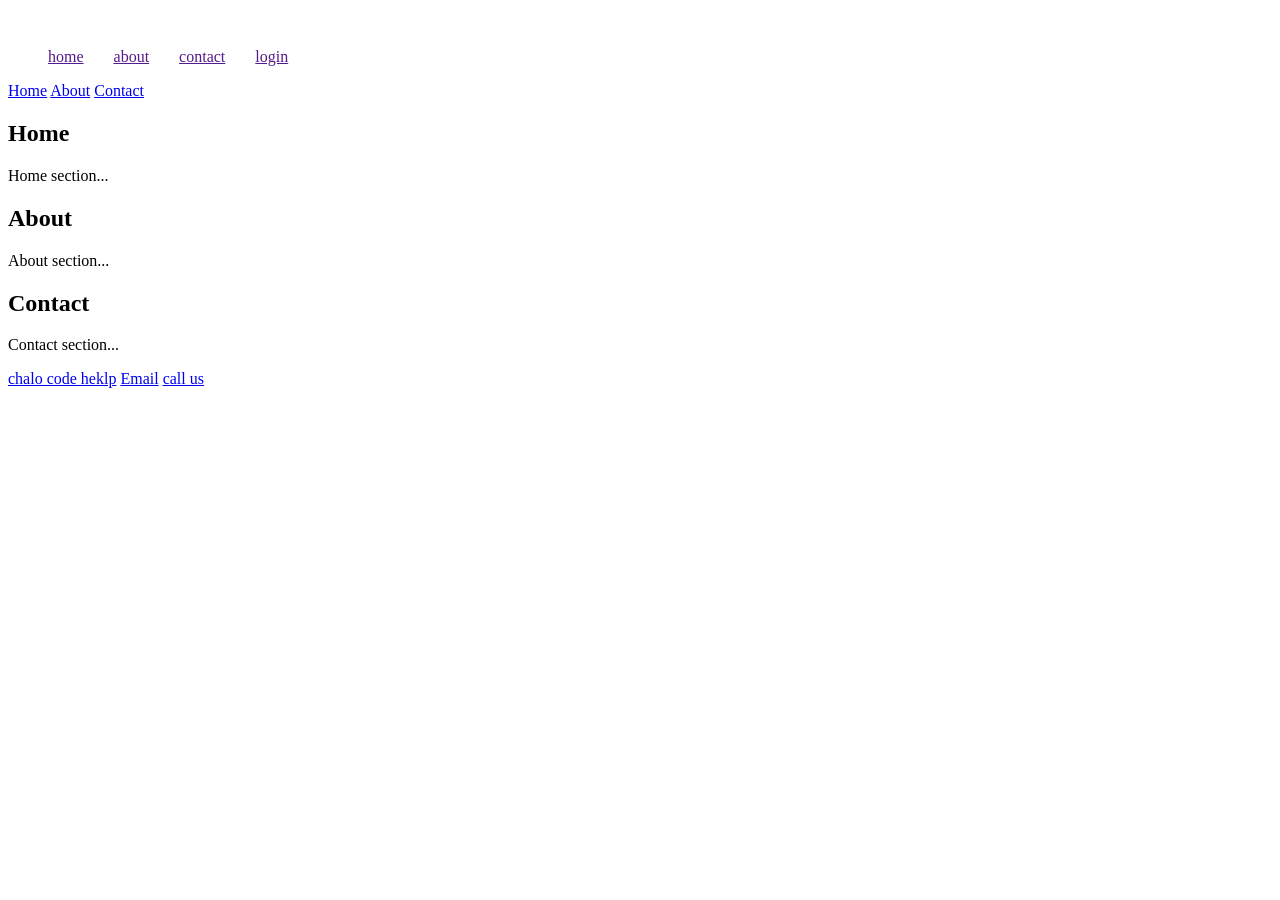
<file: HTML/Tags.html>
<!DOCTYPE html>
<html lang="en">
<head>
    <meta charset="UTF-8">
    <meta name="viewport" content="width=device-width, initial-scale=1.0">
    <title>Document</title>
</head>
<body>
    <!-- <h1 style="background-color: greenyellow">this is my first heading</h1>
    <h2 style="background-color: antiquewhite;">this is my second heading</h2>
    <h3>this is my 3rd heading </h3>
    <h4>this is my 4th heading </h4>
    <h5>this is my 5th heading </h5>
    <h6>this is my 6th heading</h6>
     <h7>this is my 7th heading</h7>
     <h8>this is my 8th heading </h8>

     <p>this my first para</p>
     <a href="https://cses.fi/problemset/">click here </a>
     <p>list of junk fooed</p>
     <ul>
        <li>maggie</li>
        <li>coca cola</li>
        <li>chhola</li>
        <li>kurkure</li>
     </ul>
     <p>list of tasty things</p>
     <ol>   
        <-- short cut for list creation ol>li*3 -->
        <!-- <li>mithai</li>
        <li>golgappe</li>
        <li>juice</li>
     </ol>
     <table>
        <tr>
            <td>sr.no</td>
            <td>Name</td>
            <td>login</td>
        </tr>
        <tr>
            <td>1</td>
            <td>2</td>
            <td>3</td>
        </tr>
        <tr>
            <td>4</td>
            <td>5</td>
            <td>6</td>
        </tr>
        <img src="[data-uri]"
         alt=" premish verma">
         
     </table>
     <p>Lorem <b>ipsum</b> dolor sit <strong>ludwe na bhojnam</strong> consectetur, adipisicing elit. Veniam rem possimus et dolorem tenetur iure dolores placeat sequi earum nesciunt temporibus quisquam accusamus iste vel optio repellendus blanditiis totam minus, maxime molestiae deleniti at amet! Rerum aliquid culpa modi saepe accusantium mollitia iste. Velit, quo ratione sint cum sapiente repudiandae nisi nobis earum commodi aliquid modi expedita ab eum aperiam dolorem similique magni quae adipisci ad. Pariatur corporis voluptatum libero obcaecati voluptate sit dolorem quos asperiores quas nihil natus, doloribus nemo omnis eaque quasi aliquam itaque voluptatibus corrupti necessitatibus! Unde laudantium culpa beatae id atque aut exercitationem eveniet debitis eius. </p>
     <p>my name is love babbar <br/> i live in delhi </p>
      <-- div tag  -->
    <!-- <div class="container">
         <pre> 
          hii,
          my name
          is shivam 
         i live
          in srinagar 
        </pre>
     </div>
 <pre> 
    hii,
    my name
    is shivam 
    i live
    in srinagar 
 </pre>
   
 <div class="name"></div>
 <div style="background-color: bisque;"> this is my first div</div>
<span style="background-color: rgb(243, 255, 196);"> this is my first span tag</span> --> 
 
<ul>
    <li>
        <p><a href=""></a></p>
    </li>
    <li>
        <p><a href=""></a></p>
    </li>
    <li>
        <p><a href=""></a></p>
    </li>
    <li>
        <p><a href=""></a></p>
    </li>
    <li>
        <p><a href=""></a></p>
    </li>
    <li>
        <p><a href=""></a></p>
    </li>
    <li>
        <p><a href=""></a></p>
    </li>
</ul>

 <nav>
    <style>ul {
    display: flex;
    gap: 30px;
    list-style: none;
    }</style>
    <ul>
        <li><a href="">home</a></li>
        <li><a href="">about</a></li>
        <li><a href="">contact</a></li>
        <li><a href="">login</a></li>
    </ul>
 </nav>

 <!-- book mark creation -->
 <a href="#home">Home</a>
<a href="#about">About</a>
<a href="#contact">Contact</a>

<h2 id="home">Home</h2>
<p>Home section...</p>

<h2 id="about">About</h2>
<p>About section...</p>

<h2 id="contact">Contact</h2>
<p>Contact section...</p>

<!-- e mail , call , link -->
 <a href="https://www.codehelp.in" >chalo code heklp</a>
 <a href="mailto:shivamkumargob1410@gmail.com">Email</a>
 <a href="tel: 6207355361">call us</a>

 




</body>
</html>
</file>
<file: CSS/style.css>
h1{
    font-size:small;
    text-align:center;
}
p{
    background-color:darkgray !important;
}
</file>
<file: CSS/style2.css>
h2{
     font-family: cursive;
     text-align: center;
     font-style: italic;
} 
p{
    font-size: large;
    font-weight:800;
    line-height:20px;
    font-family: "Caveat", cursive;
    
}
#paraL{
     /* color used with the help of hsl value */
    background-color: hsl(93, 90%, 60%);
}
#para1{
    /* color used with the help of hexa decimal value */
    background-color: #f0e7be97 ;
}

#para2{
    background-color: rgba(77, 182, 243, 0.395);
}
#para3{
    /* with the help of rgba we can even set transparency of color */
    background-color: rgba(139, 222, 97, 0.511);
    /* this is just rgb */
    background-color: rgb(203, 203, 91);
}
</file>
<file: CSS/style3.css>
/* universal selector */
*{
    padding:0;
    margin:0;
    box-sizing: border-box;
}

h1{
    background-color: rgb(243, 187, 148);
    text-align: center;
    /* 
    border-style: dotted;
    border-radius:20px ;
    border-width: 5px;
    border-color: rgb(3, 2, 14); */
    
    /* short hand notation for border */
    /* border:solid black 5px; */
    /* border-radius: 10px; */
    /* border-top-left-radius: 30px; */
    /* border-left: solid yellowgreen 5px; */
    border: solid black 3px;
    border-radius: 5px;
    border-top-left-radius: 30px;
    width:500px;
    /* margin:auto; */
    /* margin-bottom: 30px; */
    /* height:70px */


}
span {
    background-color: aquamarine;
    border: solid black 3px;
    border-radius: 5px;
    width: 350px;
    height: 200px;
}
.para1{
    background-color: cadetblue;
    border: solid black 3px;
    border-radius: 5px;
    width:400px;
    /* margin usage */
    /* margin:50px; */
    /* margin: 10px 200px 60px 90px; top right bottom left  */
    /* padding usage */
    /* padding:90px; */
    /* padding-left: 30px;
    padding-right: 100px;
    padding-top: 20px;
    padding-bottom: 30px; */
    /* short hand notation */
    /* padding: 30px 10px 50px 1000px;  top right bottom left */
    /* padding: 30px 50px;  top bottom && left right  */
}
.para2{
    background-color: rgb(168, 177, 75);
    border: solid black 3px;
    border-radius: 5px;
    width:400px;
    
    /* margin:auto;
    margin-bottom: 20px; */
}
.para3{
    background-color: rgb(250, 123, 248);
    border: solid black 3px;
    border-radius: 5px;
    width:400px;
    /* margin:auto; */
}
</file>
<file: CSS/style4.css>
/* universal selector */
*{
    margin:0;
    padding:0;
    box-sizing: border-box ;
}

/* .box0{
    border:1px solid red;
    width: 200px;
    height:20px;
    margin:25px;
    padding:20px;
} */

/* .box{
    display:inline;
   width:300px;
   height:300px;
   border: 1px solid black;
   padding:100px;

} */

span{
    border:2px solid green;
    width:280px;
    height:400px;
    margin:10px;
    padding:50px;
    display:inline-block;
}
</file>
